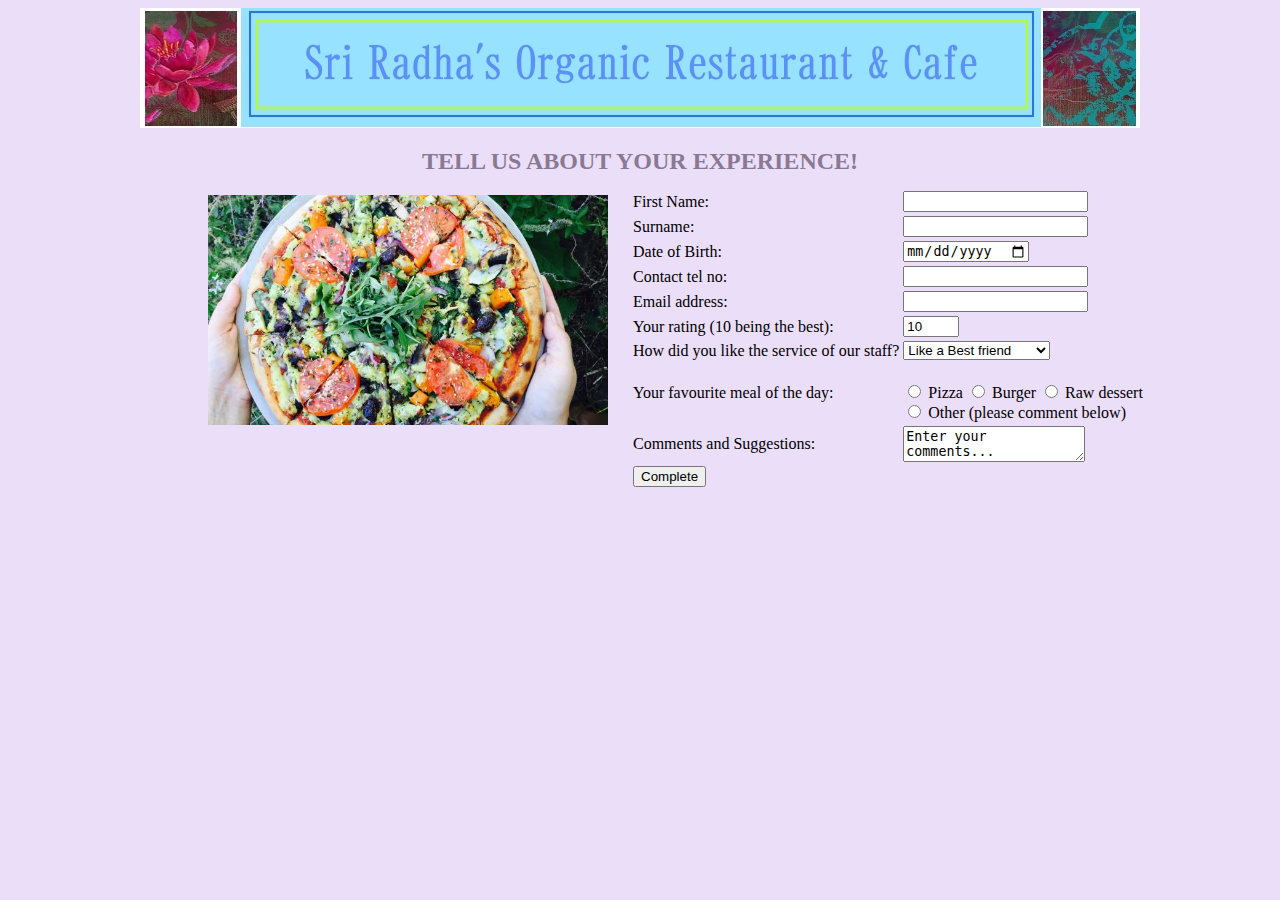
<file: index1.html>
<!DOCTYPE HTML PUBLIC "-//W3C//DTD HTML 4.01 Transitional//EN" "http://www.w3.org/TR/html4/loose.dtd">

 <html>

<head>
<title> Sri Radha's Organic Restaurant </title>

	<link rel="stylesheet" type="text/css" href="finalproject.css">

</head>








<body>

	<img class="banner" src="images/banner.jpg" alt="Radha's restaurant logo banner"> <!--designed own banner-->
	<h2> Tell us about your experience! </h2>

<div id = "container">
	<img class="pizza" src="images/pizza1.jpg" alt="pizza image" width="400" height="230">

<div>
<form>
	<div id="form1">
<br>
	<table>
		<tr> 
			<td> First Name: </td>
				<td> 
					<input type="text" name="First Name"/>
				</td> 
				<tr> 
				  <td> Surname: </td>
					<td> 
						<input type="text" name="Surname"/>
					</td> 
				    </tr> 
				      	<tr> 
				    <td> Date of Birth: </td> 
				    <td> 
				    	<input type="Date" name="Date of Birth"/><!--date type works in Chrome-->
				    </td>
						</tr>
						<tr>
							<td> Contact tel no: </td>
							<td>
								<input type="text" name="Contact no">
							</td>
						</tr>
						<tr>
							<td> Email address: </td>
							<td><input type="text" id="email" onblur="emailupper()"> </td>
						</tr>
						<tr>
							<td> Your rating (10 being the best):</td>
							<td> <input type="number" value="10" name="Rating" min="0" max="10" /> </td>
						</tr>
						<tr>
							<td> How did you like the service of our staff? </td>
							<td><select name="staff rating">
									<option value="best friend"> Like a Best friend </option> 
									<option value="pg"> Pretty good! </option>
									<option value="satisfactory"> Satisfactory </option>
									<option value="better luck next time"> Better luck next time! </option>
								</select>
							</td>
						</tr>
						<tr> 
							<td> Your favourite meal of the day: </td>
							<td><br>
								<input type="radio" name="fave food"> Pizza
								<input type="radio" name="fave food"> Burger 
								<input type="radio" name="fave food"> Raw dessert<br>
								<input type="radio" name= "fave food"> Other (please comment below)
							</td>
						</tr>
						<tr>
							<td> Comments and Suggestions: </td>
							<td> 
								<textarea>Enter your comments...</textarea>
							</td>
						</tr>
						<tr>	
							<td> <input type="button" value="Complete" onclick="complete()"> </td>
						</tr>

						<script>
							function complete () { //Generates the thank you message
								document.getElementById("thanks").innerHTML="Thanks for your feedback!";
							}
						
					        function emailupper() { //changes email field to uppercase
    							var x = document.getElementById("email");
    							x.value = x.value.toUpperCase();
    						}

						</script>
					</table>
					
<div>
</form>
					<p id="thanks">	</p>
</div>
</div>













</body>


































 </html>
</file>
<file: finalproject.css>
h1,h2 { text-align:center;}

img.banner {display: block;
    	    margin-left: auto;
    	    margin-right: auto;}

img.pizza { display: block;
	    margin-left: auto;
	    margin-right: auto;
	    
	    }

h2 { text-transform:uppercase;
     color:#8a7993;}

body { background-color:#eadef9;}

#form1 {
	position:absolute;
	width: 600px; 
	height: 300px; 
	margin: 0 auto;
	left:630px;
	top:170px;
	}

#container {width:800px;}
</file>
